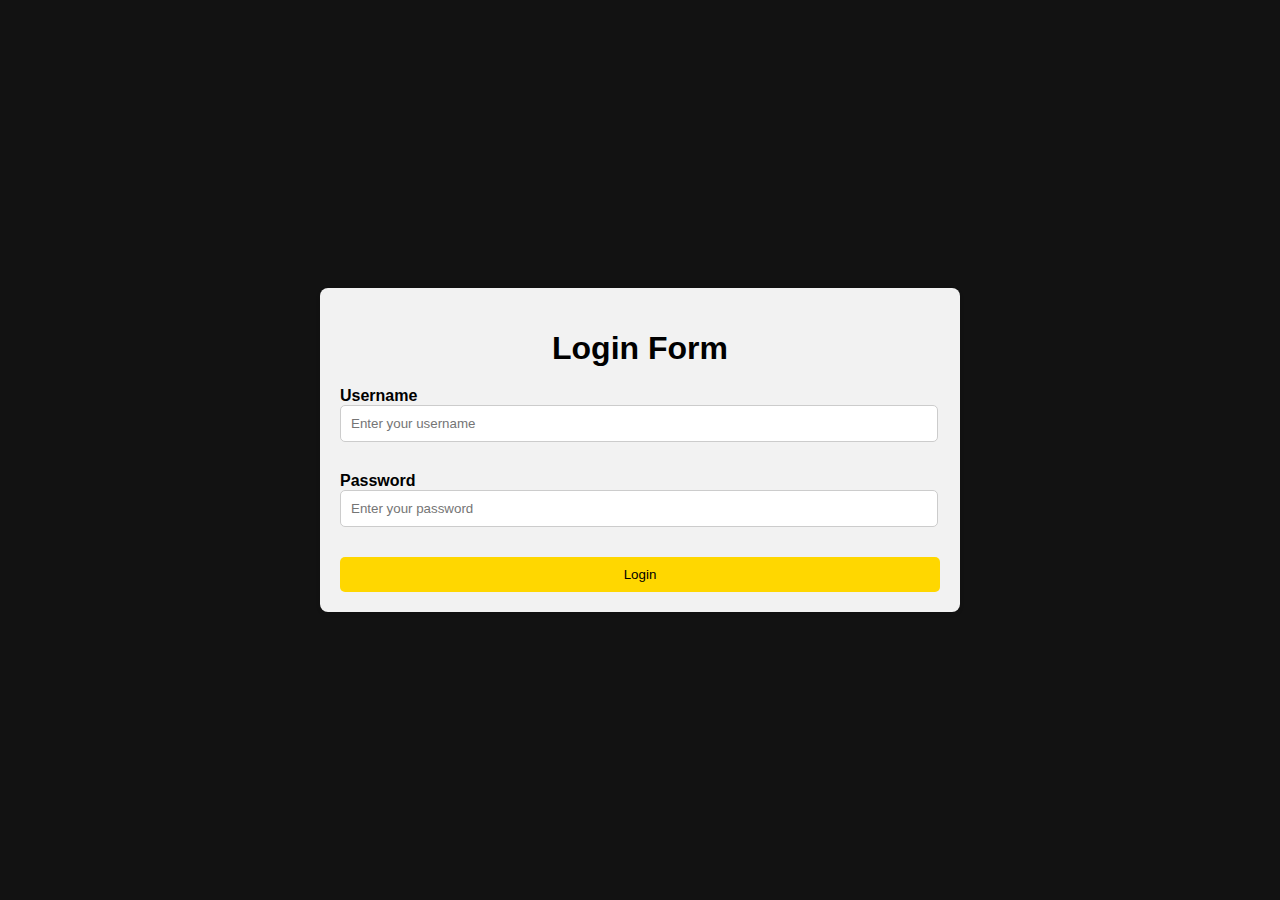
<file: index.html>
<!DOCTYPE html>
<html lang="en">
<head>
  <meta charset="UTF-8">
  <meta name="viewport" content="width=device-width, initial-scale=1.0">
  <title>Simple Website</title>
  <link rel="stylesheet" href="style.css">
</head>
<body>
  <div class="container">
    <h1>Login Form</h1>
    <form id="loginForm">
      <div class="form-group">
        <label for="username">Username</label>
        <input type="text" id="username" name="username" placeholder="Enter your username">
      </div>
      <div class="form-group">
        <label for="password">Password</label>
        <input type="password" id="password" name="password" placeholder="Enter your password">
      </div>
      <button type="submit">Login</button>
    </form>
  </div>
  <script src="script.js"></script>
</body>
</html>
</file>
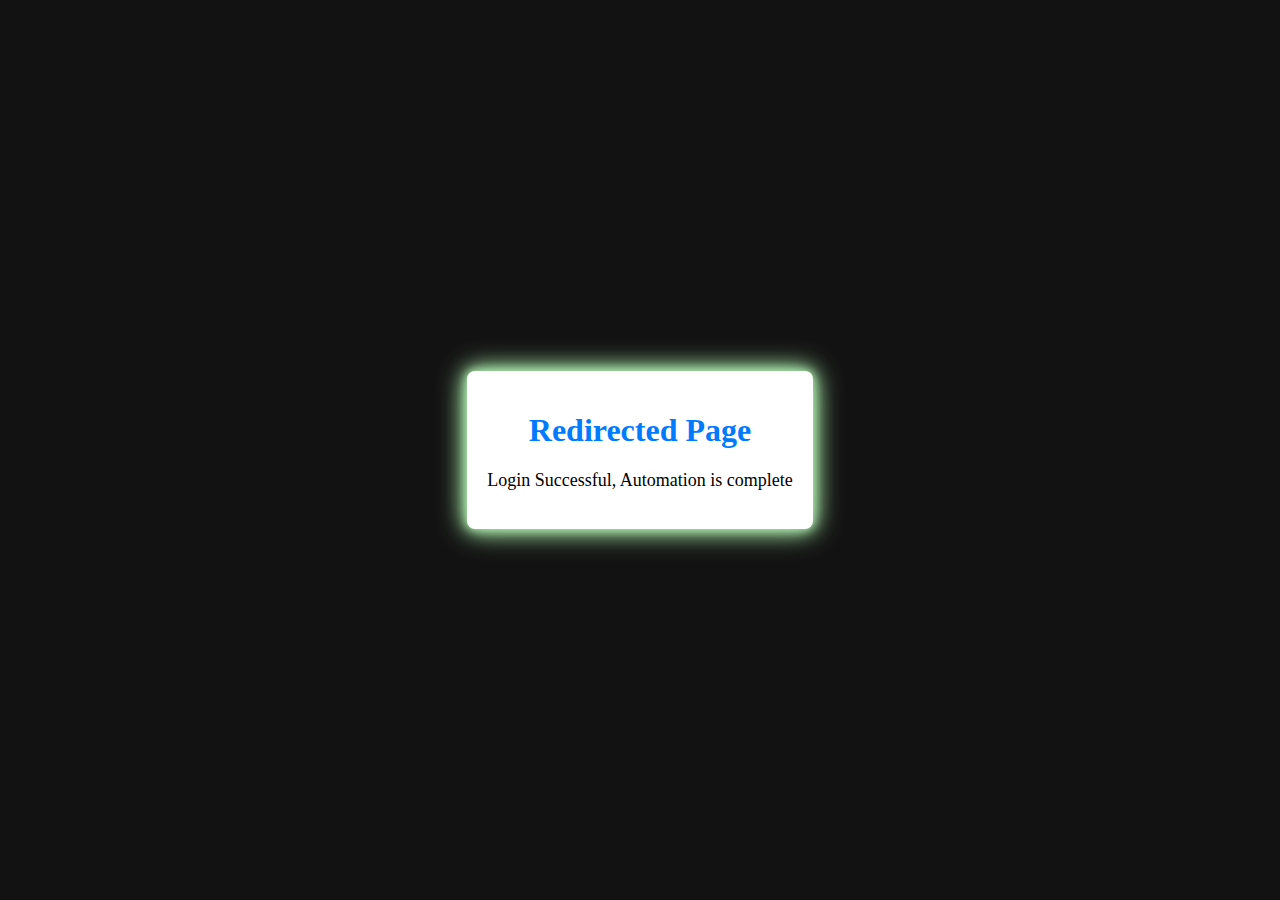
<file: redirect.html>
<!DOCTYPE html>
<html lang="en">
<head>
  <meta charset="UTF-8">
  <meta name="viewport" content="width=device-width, initial-scale=1.0">
  <title>Redirected Page</title>
  <link rel="stylesheet" href="redirect.css">
</head>
<body>
  <div class="container">
    <h1>Redirected Page</h1>
    <p>Login Successful, Automation is complete</p>
  </div>
</body>
</html>
</file>
<file: style.css>
body {
    font-family: Arial, sans-serif;
    margin: 0;
    padding: 0;
    display: flex;
    justify-content: center;
    align-items: center;
    height: 100vh;
    background-color: #121212;
  }
  
  .container {
    /* width: 600px;
    background-color: #ffffff;
    margin: 50px auto;
    padding: 20px;
    border-radius: 5px;
    box-shadow: 0 2px 5px rgba(0, 0, 0, 0.1); */
    width: 600px; /* Set the desired width, e.g., 600px */
  margin: 50px auto;
  padding: 20px;
  background-color: #f2f2f2;
  border-radius: 8px;
  box-shadow: 0 2px 4px rgba(0, 0, 0, 0.1);
  }
  
  h1 {
    text-align: center;
    margin-bottom: 20px;
  }
  
  .form-group {
    margin-bottom: 30px;
  }
  
  label {
    display: block;
    font-weight: bold;
  }
  
  input {
    width: 96%;
    padding: 10px;
    border: 1px solid #ccc;
    border-radius: 5px;
  }
  
  button {
    width: 100%;
    padding: 10px;
    background-color: #FFD700;
    color: #000000;
    border: none;
    border-radius: 5px;
    cursor: pointer;
    transition: background-color 0.3s ease;
  }
  
  button:hover {
    background-color: #68ddef;
    color: #0c0c0c;

  }
</file>
<file: redirect.css>
body {
  /* Set the body to cover the full viewport height */
  min-height: 100vh;
  margin: 0;
  display: flex;
  justify-content: center; /* Center horizontally */
  align-items: center; /* Center vertically */
  background-color: #121212; /* Dark background color */
}

.container {
  text-align: center;
  max-width: 400px;
  background-color: #ffffff;
  padding: 20px;
  border-radius: 8px;
  box-shadow: 0 0 10px #acedac, 0 0 20px #acedac, 0 0 30px #acedac;
  /* Remove margin and align-items from .container */
  margin: 0;
}
  
  h1 {
    color: #007bff;
  }
  
  p {
    font-size: 18px;
    margin-top: 20px;
    text-align: center;
  }
</file>
